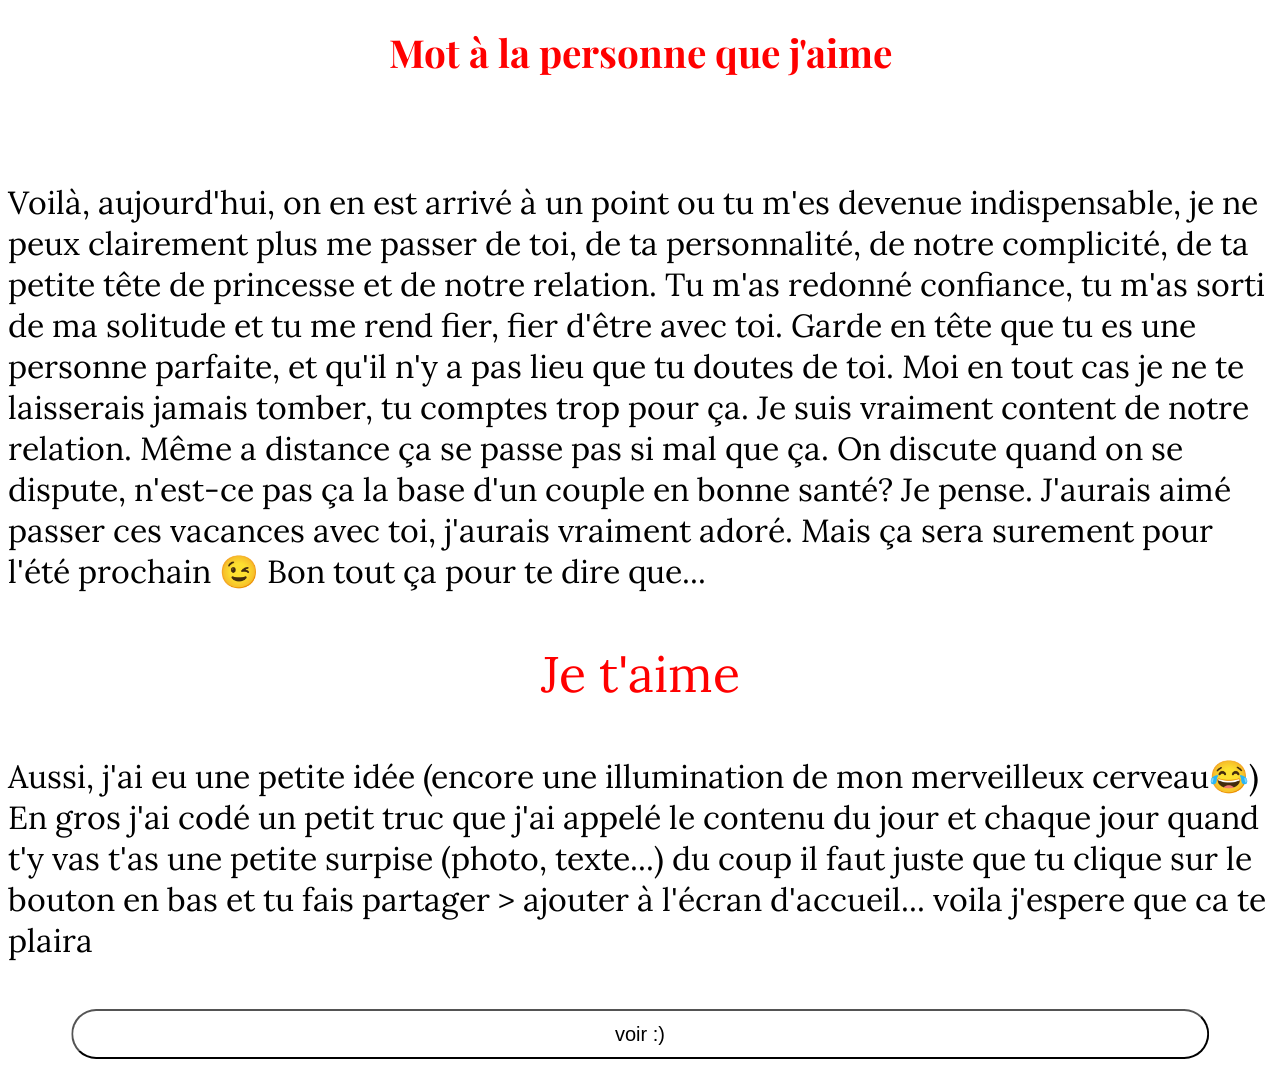
<file: index.html>
<!DOCTYPE html>
<html lang="en">
<head>
    <link rel="preconnect" href="https://fonts.googleapis.com">
<link rel="preconnect" href="https://fonts.gstatic.com" crossorigin>
<link href="https://fonts.googleapis.com/css2?family=Lora:ital,wght@1,500&display=swap" rel="stylesheet">
    <link rel="preconnect" href="https://fonts.googleapis.com">
<link rel="preconnect" href="https://fonts.gstatic.com" crossorigin>
<link href="https://fonts.googleapis.com/css2?family=Playfair+Display:wght@900&display=swap" rel="stylesheet">
    <link rel="stylesheet" href="style.css">
    <meta charset="UTF-8">
    <meta name="viewport" content="width=device-width, initial-scale=1.0">
    <title>Js app</title>
</head>
<body>
   <div id="jetaimediv">
   
        <h1 class="jetaime">Mot à la personne que j'aime</h1>
       
   </div>
   <div class="content">
    <p>Voilà, aujourd'hui, on en est arrivé à un point ou tu m'es devenue indispensable, je ne peux clairement plus me passer de toi,
        de ta personnalité, de notre complicité, de ta petite tête de princesse et de notre relation. Tu m'as redonné confiance, 
        tu m'as sorti de ma solitude et tu me rend fier, fier d'être avec toi. Garde en tête que tu es une personne parfaite,
        et qu'il n'y a pas lieu que tu doutes de toi. Moi en tout cas je ne te laisserais jamais tomber, tu comptes trop pour ça.
        Je suis vraiment content de notre relation. Même a distance ça se passe pas si mal que ça. On discute quand on se dispute,
        n'est-ce pas ça la base d'un couple en bonne santé? Je pense. J'aurais aimé passer ces vacances avec toi, j'aurais vraiment
        adoré. Mais ça sera surement pour l'été prochain 😉 Bon tout ça pour te dire que... </p><p style="color: red; text-align: center; font-size: 50px;">
        Je t'aime</p>
            <p>Aussi, j'ai eu une petite idée (encore une illumination de mon merveilleux cerveau😂) En gros j'ai codé un petit truc que j'ai appelé
                le contenu du jour et chaque jour quand t'y vas t'as une petite surpise (photo, texte...) du coup il faut juste que tu clique sur
                le bouton en bas et tu fais partager > ajouter à l'écran d'accueil... voila j'espere que ca te plaira
            </p> <br>
            <a href="cdj.html"> <button class="button"> voir :)</button></a>
            <br>
   </div>
   
</body>

</html>
</file>
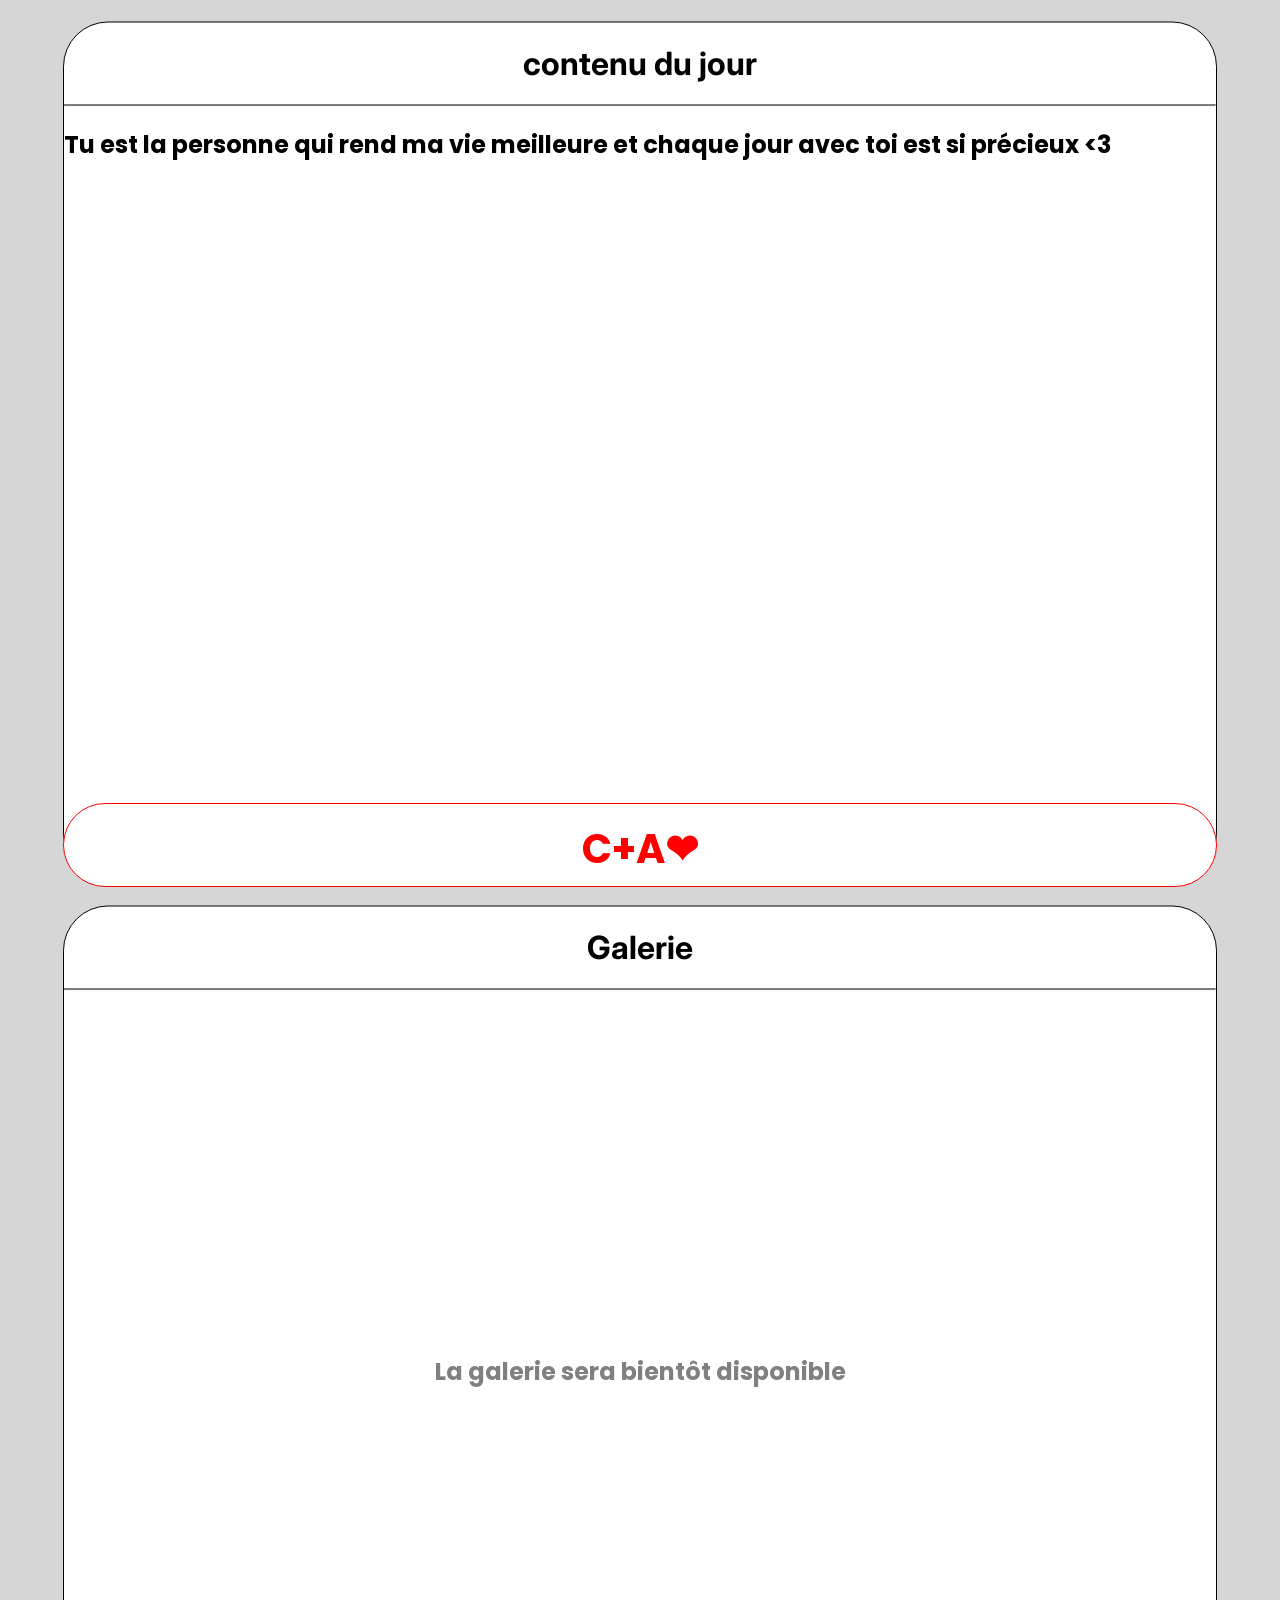
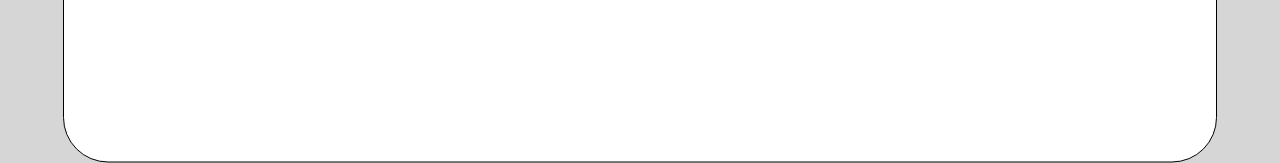
<file: cdj.html>
<!DOCTYPE html>
<html lang="fr">
<head>
    <link rel="preconnect" href="https://fonts.googleapis.com">
<link rel="preconnect" href="https://fonts.gstatic.com" crossorigin>
<link href="https://fonts.googleapis.com/css2?family=Inter:wght@700&family=Poppins&display=swap" rel="stylesheet">
    <link rel="stylesheet" href="cdj.css">
    <meta charset="UTF-8">
    <meta name="viewport" content="width=device-width, initial-scale=1.0">
    <title>Document</title>
</head>
<body>
    <div class="cdj">
        <h1 class="title">contenu du jour</h1>
        <hr>
        <h2>Tu est la personne qui rend ma vie meilleure et chaque jour avec toi est si précieux <3 </h2>
          </div>
        <div class="cplusa"><h1 class="cplusatext">C+A❤</h1></div>
        
    </div>
    <div class="galerie">
        <h1 class="title">Galerie</h1>
        <hr>
        <h2 class="waitext">La galerie sera bientôt disponible </h2>
</div>
</body>
</html>
</file>
<file: style.css>
.jetaime {
    background-color: white;
    font-size: 29pt;
    text-align: center;
    color: rgb(255, 0, 0);
    font-family: 'Playfair Display', serif;
}
#jetaimediv {
    background-color: white; width: 100%;
    position: fixed;
    top: 0;
    left: 0;
    z-index: 2;
}
.content {
    z-index: 1;
    position: relative;
    top: 150px;
    font-family: 'Lora', serif;
    font-size: 24pt;
}

.button {
    position: absolute;
    left: 50%;
    transform: translate(-50%, -50%);
    width: 90%;
    height: 50px;
    background-color: white;
    border-radius: 1000px;
    font-size: 20px;
}
</file>
<file: cdj.css>
body {
    background-color: #D6D6D6;
   
    width: 100%;
    height: 400%;
}
.cdj {
    border: solid 1px black;
    left: 50%;
    transform: translate(-50%, 50%);
    background-color: white;
    width: 90%;
    height: 95%;
    bottom: 50%;
    position: absolute;
    border-radius: 45px;
font-family: 'Poppins', sans-serif;
}
.galerie {
    top: 53%;
    border: solid 1px black;
    left: 50%;
    transform: translate(-50%, 50%);
    background-color: white;
    width: 90%;
    height: 95%;
    bottom: 50%;
    position: absolute;
    border-radius: 45px;
font-family: 'Poppins', sans-serif;

}
.title {
    text-align: center;
    font-family: 'Inter', sans-serif;

}
hr {
    color: black;
    border-top: 1px black solid;
}
.cplusa {
    border-radius: 100px;
    width: 90%;
    text-align: center;
    background-color: white;
    font-size: 20pt;
    position: absolute;
    bottom: 13px;
    left: 50%;
    height: 82px;
    border: 1px red solid;
    transform: translate(-50%, 0%);
}
.cplusatext {
    position: absolute;
   font-size: 30pt;
   top: -12px;
   left: 50%;
   transform: translate(-50%, 0%);
   color: red;
  
font-family: 'Poppins', sans-serif;
}
.waitext {
    color: gray;
    text-align: center;
    top: 50%;
    position: absolute;
    left: 50%;
    transform: translate(-50%, 0%);
}
/* countdown */



/* general styling */



  

  
  .container {
    color: #333;
    margin: 0 auto;
    text-align: center;
    font-size: 10pt;
  }
  

  
  li {
    display: inline-block;
    font-size: 10pt;
    list-style-type: none;
    padding: 1em;
    text-transform: uppercase;
  }
  
  li span {
    display: block;
    font-size: 4.5rem;
  }
  
  .emoji {
    display: none;
    padding: 1rem;
  }
  
  .emoji span {
    font-size: 4rem;
    padding: 0 .5rem;
  }
</file>
